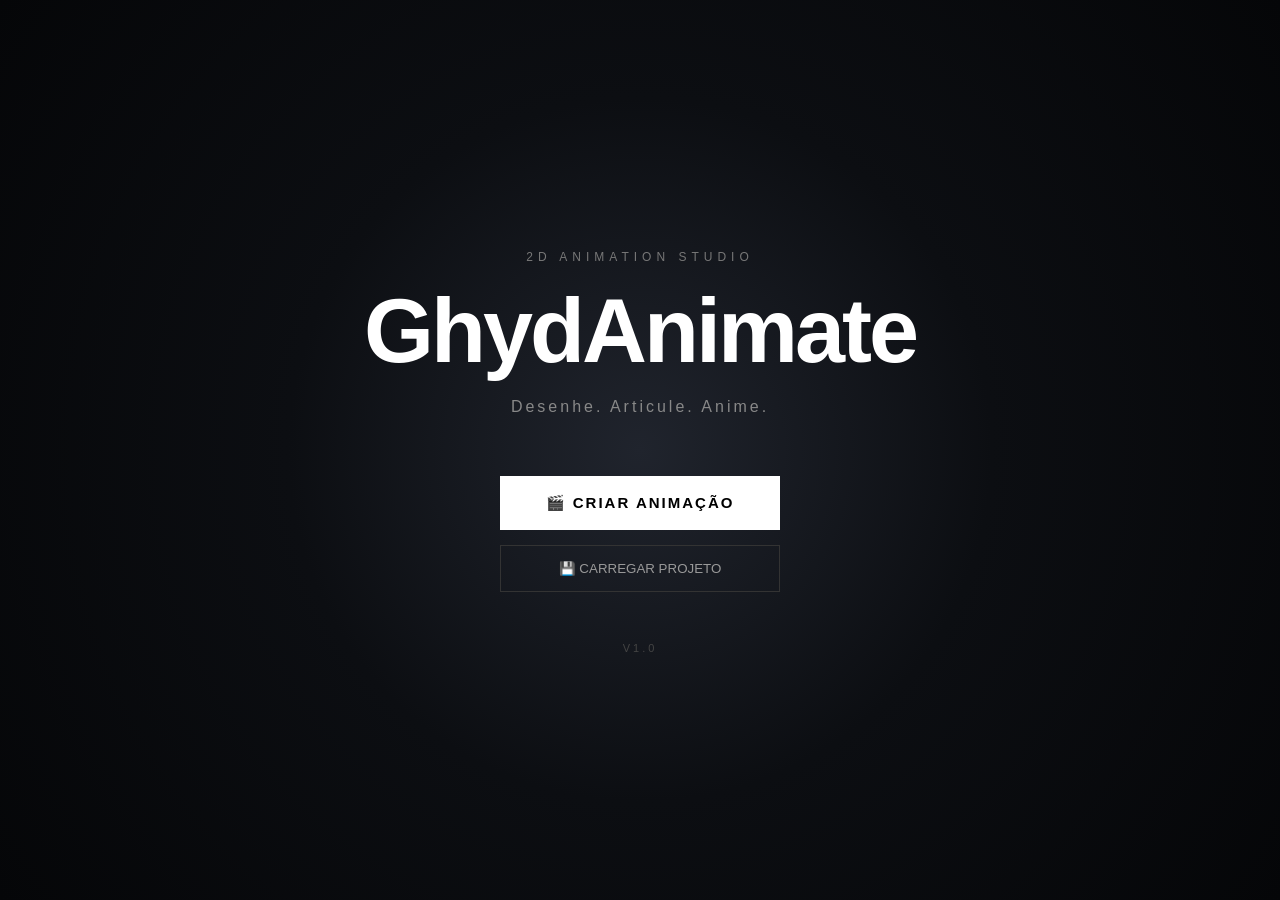
<file: index.html>
<!DOCTYPE html>
<html lang="pt-BR">
<head>
    <meta charset="UTF-8">
    <meta
        name="viewport"
        content="width=device-width, initial-scale=1.0, user-scalable=no"
    >

    <title>GhydAnimate</title>

    <link rel="stylesheet" href="./style.css">
</head>

<body>

    <!-- =========================
         MENU
    ========================== -->

    <section id="homeScreen" class="home-screen">

        <div class="home-content">

            <div class="logo">
                <span>2D ANIMATION STUDIO</span>
                <h1>GhydAnimate</h1>
                <p>Desenhe. Articule. Anime.</p>
            </div>

            <button id="createButton" class="main-button">
                🎬 CRIAR ANIMAÇÃO
            </button>

            <button id="loadButton" class="secondary-home-button">
                💾 CARREGAR PROJETO
            </button>

            <p class="version">
                V1.0
            </p>

        </div>

    </section>


    <!-- =========================
         EDITOR
    ========================== -->

    <section id="editor" class="editor hidden">

        <!-- BARRA SUPERIOR -->

        <header class="topbar">

            <div class="brand">
                <strong>GhydAnimate</strong>
                <span>V1.0</span>
            </div>

            <div class="top-actions">

                <button id="undoButton" title="Desfazer">
                    ↶
                </button>

                <button id="redoButton" title="Refazer">
                    ↷
                </button>

                <button id="saveButton" title="Salvar">
                    💾
                </button>

                <button id="fullscreenButton" title="Tela inteira">
                    ⛶
                </button>

                <button id="backHomeButton" title="Menu">
                    ✕
                </button>

            </div>

        </header>


        <!-- ÁREA PRINCIPAL -->

        <div class="workspace">


            <!-- FERRAMENTAS -->

            <aside class="toolbar">

                <button
                    class="tool active"
                    data-tool="draw"
                    title="Desenhar"
                >
                    🖌️
                    <span>Desenhar</span>
                </button>

                <button
                    class="tool"
                    data-tool="erase"
                    title="Borracha"
                >
                    🧹
                    <span>Borracha</span>
                </button>

                <button
                    class="tool"
                    data-tool="joint"
                    title="Articulação"
                >
                    🦴
                    <span>Articulação</span>
                </button>

                <button
                    class="tool"
                    data-tool="move"
                    title="Mover"
                >
                    🖐️
                    <span>Mover</span>
                </button>

                <button
                    class="tool"
                    data-tool="select"
                    title="Selecionar"
                >
                    🔲
                    <span>Selecionar</span>
                </button>

                <div class="tool-separator"></div>

                <button
                    id="clearButton"
                    class="tool danger"
                    title="Limpar"
                >
                    🗑️
                    <span>Limpar</span>
                </button>

            </aside>


            <!-- CANVAS -->

            <main class="canvas-area">

                <div class="canvas-toolbar">

                    <div class="canvas-tools-left">

                        <button id="gridButton">
                            ⊞ Grade
                        </button>

                        <button id="onionButton">
                            👻 Onion Skin
                        </button>

                        <button id="captureButton">
                            🎥 Área de captura
                        </button>

                    </div>

                    <div class="canvas-info">

                        <span id="currentFrameLabel">
                            FRAME 0
                        </span>

                    </div>

                </div>


                <div id="canvasContainer" class="canvas-container">

                    <canvas id="animationCanvas"></canvas>

                    <div
                        id="captureBox"
                        class="capture-box hidden"
                    >

                        <div class="capture-label">
                            ÁREA DE EXPORTAÇÃO
                        </div>

                        <div class="resize-handle"></div>

                    </div>

                </div>


                <!-- CONFIGURAÇÕES DO PINCEL -->

                <div class="brush-settings">

                    <label>
                        Tamanho

                        <input
                            id="brushSize"
                            type="range"
                            min="1"
                            max="40"
                            value="5"
                        >

                        <span id="brushSizeLabel">
                            5px
                        </span>
                    </label>

                    <label>
                        Cor

                        <input
                            id="brushColor"
                            type="color"
                            value="#ffffff"
                        >
                    </label>

                </div>

            </main>


            <!-- PAINEL DIREITO -->

            <aside class="right-panel">

                <div class="panel-section">

                    <div class="panel-title">
                        CAMADAS

                        <button id="addLayerButton">
                            +
                        </button>
                    </div>

                    <div id="layersList" class="layers-list">

                        <div class="layer active">
                            <span>👁</span>
                            <strong>Desenho</strong>
                        </div>

                    </div>

                </div>


                <div class="panel-section">

                    <div class="panel-title">
                        ARTICULAÇÕES
                    </div>

                    <div class="joint-info">

                        <p id="jointInfo">
                            Nenhuma articulação selecionada.
                        </p>

                    </div>

                </div>

            </aside>

        </div>


        <!-- =========================
             TIMELINE
        ========================== -->

        <footer class="timeline">

            <div class="timeline-controls">

                <button id="firstFrameButton">
                    ⏮
                </button>

                <button id="previousFrameButton">
                    ◀
                </button>

                <button
                    id="playButton"
                    class="play-button"
                >
                    ▶
                </button>

                <button id="nextFrameButton">
                    ▶
                </button>

                <button id="lastFrameButton">
                    ⏭
                </button>

                <button id="addFrameButton">
                    ＋ FRAME
                </button>

                <button id="deleteFrameButton">
                    − FRAME
                </button>

            </div>


            <div class="timeline-main">

                <div class="frame-number">
                    <span>FRAME</span>
                </div>

                <div
                    id="timelineFrames"
                    class="timeline-frames"
                ></div>

            </div>


            <div class="timeline-settings">

                <label>
                    FPS

                    <input
                        id="fpsInput"
                        type="number"
                        min="1"
                        max="60"
                        value="24"
                    >
                </label>

                <label>
                    Duração

                    <span id="durationLabel">
                        12 frames
                    </span>
                </label>

            </div>

        </footer>

    </section>


    <!-- =========================
         MODAL DE INFORMAÇÃO
    ========================== -->

    <div
        id="message"
        class="message hidden"
    ></div>


    <script src="./script.js"></script>

</body>
</html>
</file>
<file: style.css>
* {
    box-sizing: border-box;
    margin: 0;
    padding: 0;
}

html,
body {
    width: 100%;
    height: 100%;
    overflow: hidden;

    background: #08090c;
    color: white;

    font-family:
        Arial,
        Helvetica,
        sans-serif;
}

button,
input {
    font-family: inherit;
}

button {
    cursor: pointer;
}

.hidden {
    display: none !important;
}


/* =====================================
   HOME
===================================== */

.home-screen {
    width: 100vw;
    height: 100vh;

    display: flex;
    align-items: center;
    justify-content: center;

    background:
        radial-gradient(
            circle at center,
            #20242d 0%,
            #0c0e12 45%,
            #050608 100%
        );
}

.home-content {
    width: min(700px, 90%);

    display: flex;
    flex-direction: column;
    align-items: center;

    text-align: center;
}

.logo span {
    color: #777;

    font-size: 12px;

    letter-spacing: 5px;
}

.logo h1 {
    margin-top: 15px;

    font-size: clamp(45px, 9vw, 90px);

    letter-spacing: -3px;
}

.logo p {
    margin-top: 15px;

    color: #888;

    letter-spacing: 3px;
}

.main-button {
    margin-top: 60px;

    width: 280px;

    padding: 18px;

    border: none;

    background: white;

    color: black;

    font-size: 15px;

    font-weight: bold;

    letter-spacing: 2px;

    transition: 0.2s;
}

.main-button:hover {
    transform: scale(1.04);

    background: #ddd;
}

.secondary-home-button {
    margin-top: 15px;

    width: 280px;

    padding: 15px;

    border: 1px solid #333;

    background: transparent;

    color: #999;

    transition: 0.2s;
}

.secondary-home-button:hover {
    border-color: #777;

    color: white;
}

.version {
    margin-top: 50px;

    color: #444;

    font-size: 11px;

    letter-spacing: 3px;
}


/* =====================================
   EDITOR
===================================== */

.editor {
    width: 100vw;
    height: 100vh;

    display: flex;
    flex-direction: column;

    background: #0b0c0f;
}


/* =====================================
   TOPBAR
===================================== */

.topbar {
    height: 58px;

    flex-shrink: 0;

    display: flex;
    align-items: center;
    justify-content: space-between;

    padding: 0 15px;

    background: #111318;

    border-bottom: 1px solid #252830;
}

.brand {
    display: flex;
    align-items: center;

    gap: 10px;
}

.brand strong {
    font-size: 16px;
}

.brand span {
    color: #555;

    font-size: 10px;
}

.top-actions {
    display: flex;

    gap: 6px;
}

.top-actions button {
    width: 38px;
    height: 38px;

    border: 1px solid #292c34;

    background: #17191e;

    color: #ccc;

    border-radius: 5px;
}

.top-actions button:hover {
    background: #252932;

    color: white;
}


/* =====================================
   WORKSPACE
===================================== */

.workspace {
    flex: 1;

    min-height: 0;

    display: flex;
}


/* =====================================
   TOOLBAR
===================================== */

.toolbar {
    width: 75px;

    flex-shrink: 0;

    display: flex;

    flex-direction: column;

    align-items: center;

    padding: 10px 5px;

    gap: 5px;

    background: #111318;

    border-right: 1px solid #252830;
}

.tool {
    width: 62px;

    min-height: 58px;

    border: 1px solid transparent;

    background: transparent;

    color: #777;

    border-radius: 5px;

    display: flex;

    flex-direction: column;

    align-items: center;

    justify-content: center;

    gap: 5px;
}

.tool span {
    font-size: 9px;
}

.tool:hover {
    background: #191c22;

    color: #ccc;
}

.tool.active {
    background: #252932;

    border-color: #444;

    color: white;
}

.tool.danger:hover {
    color: #ff6666;
}

.tool-separator {
    width: 50px;

    height: 1px;

    background: #292c33;

    margin: 5px 0;
}


/* =====================================
   CANVAS AREA
===================================== */

.canvas-area {
    flex: 1;

    min-width: 0;

    min-height: 0;

    display: flex;

    flex-direction: column;

    background: #08090c;
}

.canvas-toolbar {
    height: 42px;

    flex-shrink: 0;

    display: flex;

    align-items: center;

    justify-content: space-between;

    padding: 0 10px;

    background: #0f1115;

    border-bottom: 1px solid #20232a;
}

.canvas-tools-left {
    display: flex;

    gap: 6px;
}

.canvas-toolbar button {
    border: 1px solid #292c33;

    background: #15171c;

    color: #888;

    padding: 6px 10px;

    border-radius: 4px;

    font-size: 11px;
}

.canvas-toolbar button:hover {
    color: white;

    border-color: #555;
}

.canvas-info {
    color: #666;

    font-size: 11px;

    letter-spacing: 2px;
}


/* =====================================
   CANVAS
===================================== */

.canvas-container {
    position: relative;

    flex: 1;

    min-height: 0;

    overflow: hidden;

    display: flex;

    align-items: center;

    justify-content: center;

    background:
        linear-gradient(
            45deg,
            #101217 25%,
            transparent 25%
        ),
        linear-gradient(
            -45deg,
            #101217 25%,
            transparent 25%
        ),
        linear-gradient(
            45deg,
            transparent 75%,
            #101217 75%
        ),
        linear-gradient(
            -45deg,
            transparent 75%,
            #101217 75%
        );

    background-size: 30px 30px;

    background-position:
        0 0,
        0 15px,
        15px -15px,
        -15px 0;
}

#animationCanvas {
    display: block;

    width: 100%;
    height: 100%;

    touch-action: none;

    cursor: crosshair;
}


/* =====================================
   CAPTURE
===================================== */

.capture-box {
    position: absolute;

    left: 15%;

    top: 15%;

    width: 70%;

    height: 70%;

    border: 2px dashed #ffffff;

    pointer-events: none;
}

.capture-label {
    position: absolute;

    top: -25px;

    left: 0;

    background: #fff;

    color: #000;

    padding: 4px 7px;

    font-size: 9px;

    letter-spacing: 1px;
}

.resize-handle {
    position: absolute;

    width: 16px;

    height: 16px;

    right: -8px;

    bottom: -8px;

    background: white;

    border-radius: 50%;
}


/* =====================================
   BRUSH SETTINGS
===================================== */

.brush-settings {
    height: 40px;

    flex-shrink: 0;

    display: flex;

    align-items: center;

    gap: 25px;

    padding: 0 15px;

    background: #101216;

    border-top: 1px solid #20232a;

    color: #888;

    font-size: 11px;
}

.brush-settings label {
    display: flex;

    align-items: center;

    gap: 8px;
}

.brush-settings input[type="range"] {
    width: 100px;
}

.brush-settings input[type="color"] {
    width: 30px;
    height: 25px;

    border: none;

    background: transparent;
}


/* =====================================
   RIGHT PANEL
===================================== */

.right-panel {
    width: 220px;

    flex-shrink: 0;

    background: #111318;

    border-left: 1px solid #252830;

    overflow-y: auto;
}

.panel-section {
    border-bottom: 1px solid #252830;
}

.panel-title {
    height: 40px;

    padding: 0 12px;

    display: flex;

    align-items: center;

    justify-content: space-between;

    color: #888;

    font-size: 10px;

    letter-spacing: 2px;
}

.panel-title button {
    border: none;

    background: transparent;

    color: #aaa;

    font-size: 20px;
}

.layers-list {
    padding-bottom: 10px;
}

.layer {
    height: 38px;

    display: flex;

    align-items: center;

    gap: 8px;

    padding: 0 12px;

    color: #999;

    font-size: 12px;

    cursor: pointer;
}

.layer:hover,
.layer.active {
    background: #1c1f25;

    color: white;
}

.joint-info {
    padding: 15px;

    color: #666;

    font-size: 11px;

    line-height: 1.5;
}


/* =====================================
   TIMELINE
===================================== */

.timeline {
    height: 190px;

    flex-shrink: 0;

    background: #101216;

    border-top: 1px solid #292c33;

    display: flex;

    flex-direction: column;
}

.timeline-controls {
    height: 45px;

    flex-shrink: 0;

    display: flex;

    align-items: center;

    gap: 5px;

    padding: 5px 10px;

    border-bottom: 1px solid #252830;
}

.timeline-controls button {
    height: 30px;

    min-width: 32px;

    padding: 0 8px;

    border: 1px solid #292c33;

    background: #17191e;

    color: #999;

    border-radius: 4px;

    font-size: 11px;
}

.timeline-controls button:hover {
    color: white;

    background: #24272e;
}

.timeline-controls .play-button {
    width: 45px;

    background: #eee;

    color: black;

    font-weight: bold;
}

.timeline-controls .play-button:hover {
    background: white;
}

.timeline-main {
    flex: 1;

    min-height: 0;

    display: flex;

    overflow: hidden;
}

.frame-number {
    width: 75px;

    flex-shrink: 0;

    border-right: 1px solid #252830;

    display: flex;

    align-items: flex-start;

    justify-content: center;

    padding-top: 10px;

    color: #555;

    font-size: 9px;

    letter-spacing: 2px;
}

.timeline-frames {
    flex: 1;

    overflow-x: auto;

    overflow-y: hidden;

    display: flex;

    align-items: flex-start;

    padding: 10px;
}

.frame {
    width: 45px;

    height: 70px;

    flex-shrink: 0;

    border-right: 1px solid #292c33;

    border-bottom: 1px solid #292c33;

    display: flex;

    flex-direction: column;

    align-items: center;

    cursor: pointer;

    position: relative;
}

.frame-number-label {
    font-size: 9px;

    color: #555;

    margin-bottom: 10px;
}

.frame-content {
    width: 27px;

    height: 27px;

    border: 1px solid #333;

    background: #17191e;

    border-radius: 3px;
}

.frame.has-content .frame-content {
    background: #aaa;

    border-color: #ccc;
}

.frame.keyframe .frame-content {
    border-radius: 50%;

    background: white;
}

.frame.active {
    background: #252932;

    box-shadow:
        inset 0 -2px 0 white;
}

.timeline-settings {
    height: 40px;

    display: flex;

    align-items: center;

    gap: 25px;

    padding: 0 12px;

    border-top: 1px solid #252830;

    color: #777;

    font-size: 10px;
}

.timeline-settings label {
    display: flex;

    align-items: center;

    gap: 8px;
}

.timeline-settings input {
    width: 50px;

    padding: 4px;

    background: #181a20;

    border: 1px solid #292c33;

    color: white;
}


/* =====================================
   MENSAGEM
===================================== */

.message {
    position: fixed;

    left: 50%;

    bottom: 220px;

    transform: translateX(-50%);

    z-index: 100;

    padding: 12px 20px;

    border: 1px solid #555;

    background: rgba(10, 11, 14, 0.95);

    color: white;

    border-radius: 5px;

    font-size: 12px;

    box-shadow:
        0 10px 30px rgba(0,0,0,0.4);
}


/* =====================================
   MOBILE
===================================== */

@media (max-width: 800px) {

    .right-panel {
        display: none;
    }

    .toolbar {
        width: 58px;
    }

    .tool {
        width: 50px;
    }

    .tool span {
        display: none;
    }

    .timeline {
        height: 160px;
    }

    .canvas-toolbar button {
        padding: 5px;

        font-size: 9px;
    }

    .brush-settings {
        gap: 10px;

        font-size: 9px;
    }

    .brush-settings input[type="range"] {
        width: 70px;
    }

    .brand strong {
        font-size: 13px;
    }

    .top-actions button {
        width: 32px;
        height: 32px;
    }

}
</file>
